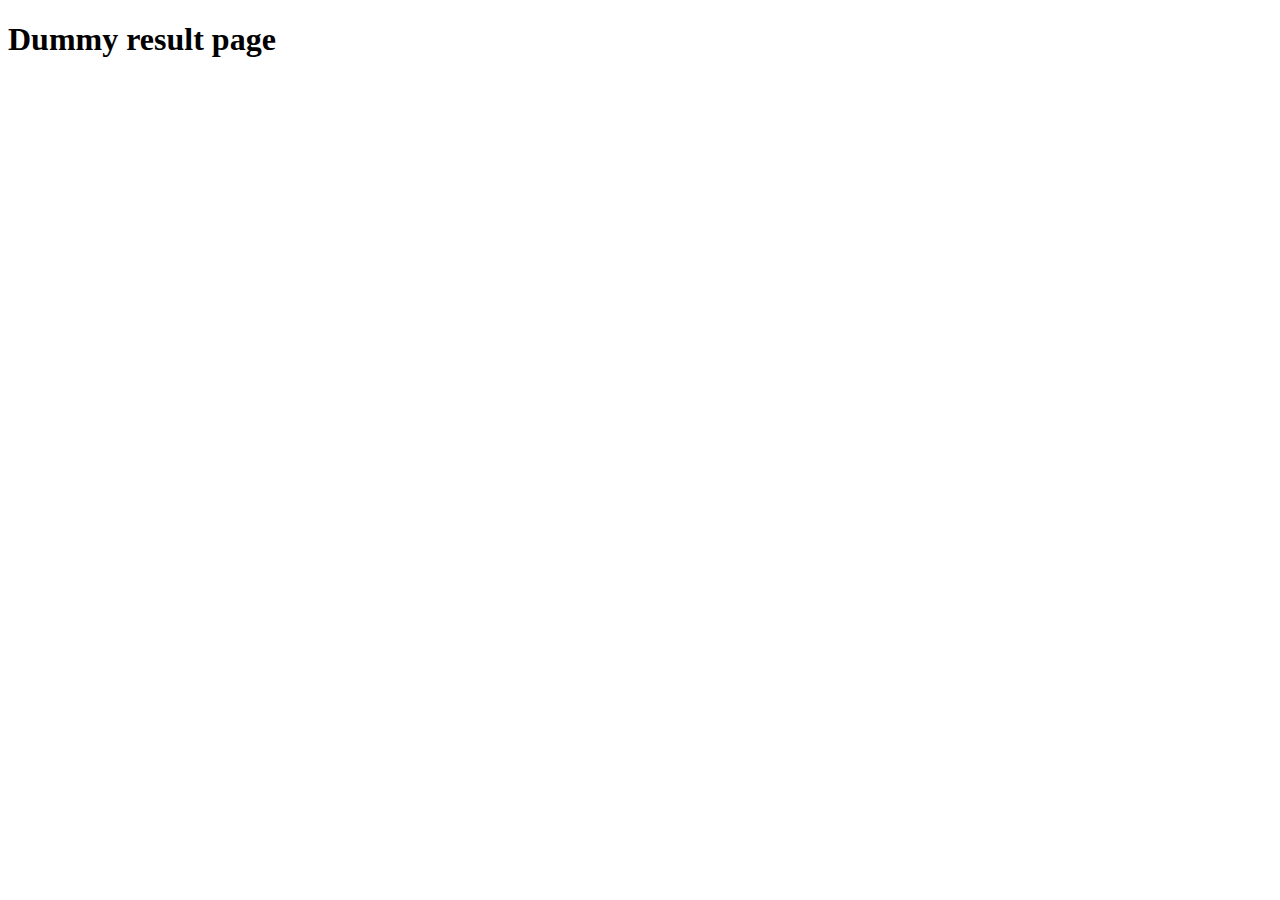
<file: movie-booking-master/src/main/resources/templates/result.html>
<!DOCTYPE HTML>
<html xmlns:th="http://www.thymeleaf.org">
<head>
    <title>Result Page</title>
    <meta http-equiv="Content-Type" content="text/html; charset=UTF-8" />
</head>
<body>
<h1>Dummy result page</h1>
</body>
</html>
</file>
